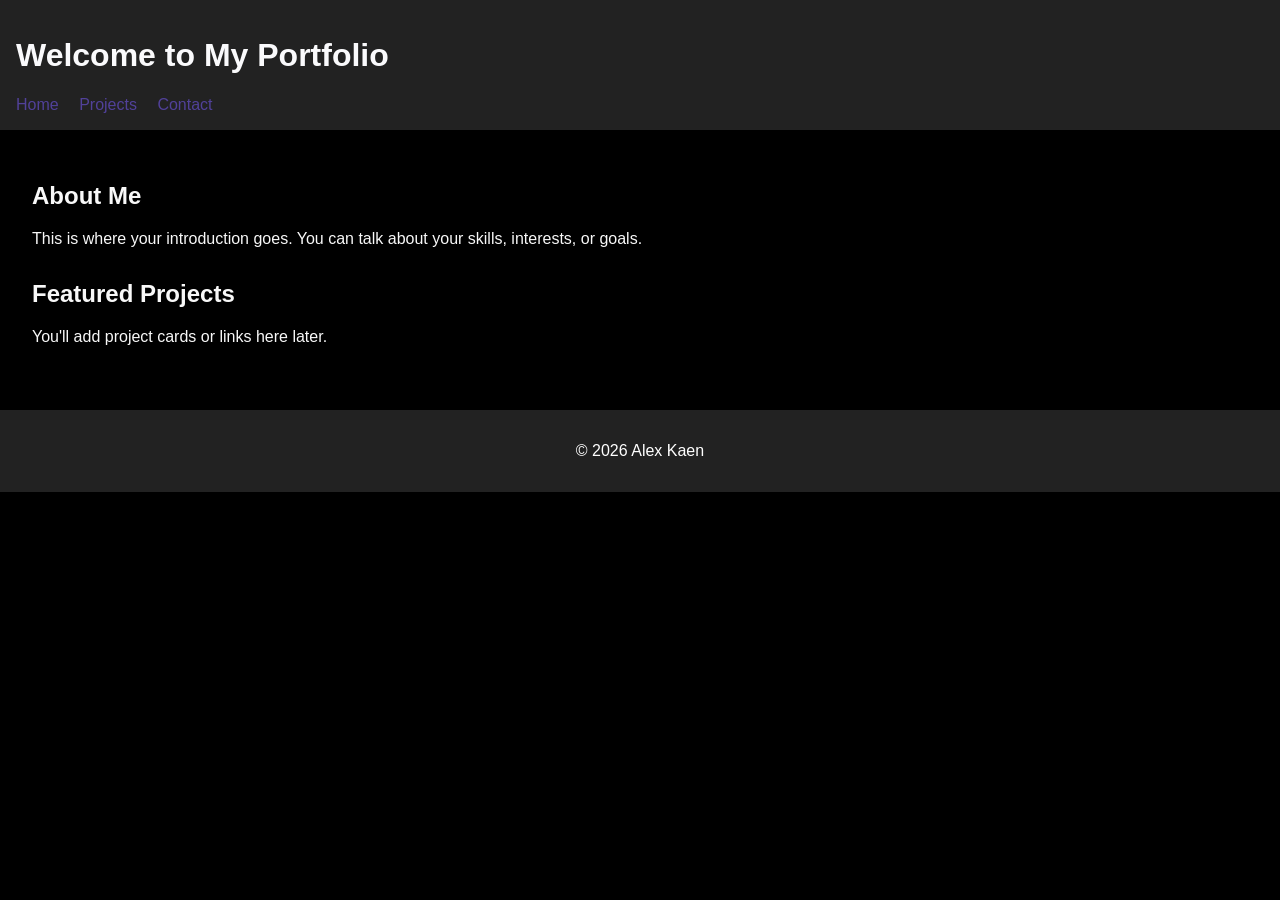
<file: index.html>
<!DOCTYPE html>
<html lang="en">
<head>
  <meta charset="UTF-8" />
  <meta name="viewport" content="width=device-width, initial-scale=1.0" />
  <title>My Portfolio</title>
  <link rel="stylesheet" href="style.css" />
</head>
<body>
  <header>
    <h1>Welcome to My Portfolio</h1>
    <nav>
      <a href="index.html">Home</a>
      <a href="projects.html">Projects</a>
      <a href="contact.html">Contact</a>
    </nav>
  </header>

  <main>
    <section class="intro">
      <h2>About Me</h2>
      <p>This is where your introduction goes. You can talk about your skills, interests, or goals.</p>
    </section>

    <section class="projects">
      <h2>Featured Projects</h2>
      <p>You'll add project cards or links here later.</p>
    </section>
  </main>

  <footer>
    <p>© 2026 Alex Kaen</p>
  </footer>

  <script src="script.js"></script>
</body>
</html>
</file>
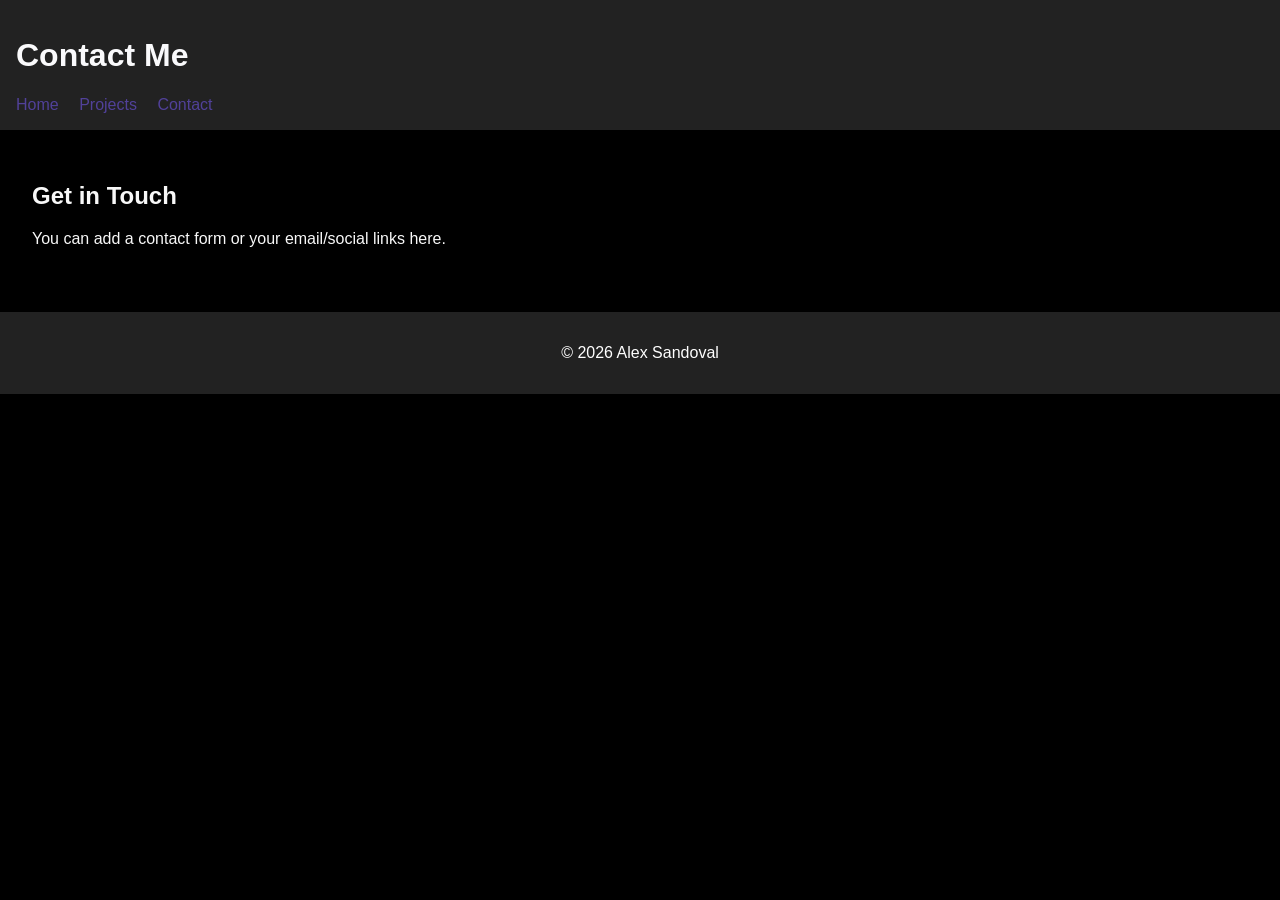
<file: contact.html>
<!DOCTYPE html>
<html lang="en">
<head>
  <meta charset="UTF-8" />
  <meta name="viewport" content="width=device-width, initial-scale=1.0" />
  <title>Contact</title>
  <link rel="stylesheet" href="style.css" />
</head>
<body>
  <header>
    <h1>Contact Me</h1>
    <nav>
      <a href="index.html">Home</a>
      <a href="projects.html">Projects</a>
      <a href="contact.html">Contact</a>
    </nav>
  </header>

  <main>
    <section>
      <h2>Get in Touch</h2>
      <p>You can add a contact form or your email/social links here.</p>
    </section>
  </main>

  <footer>
    <p>© 2026 Alex Sandoval</p>
  </footer>
</body>
</html>
</file>
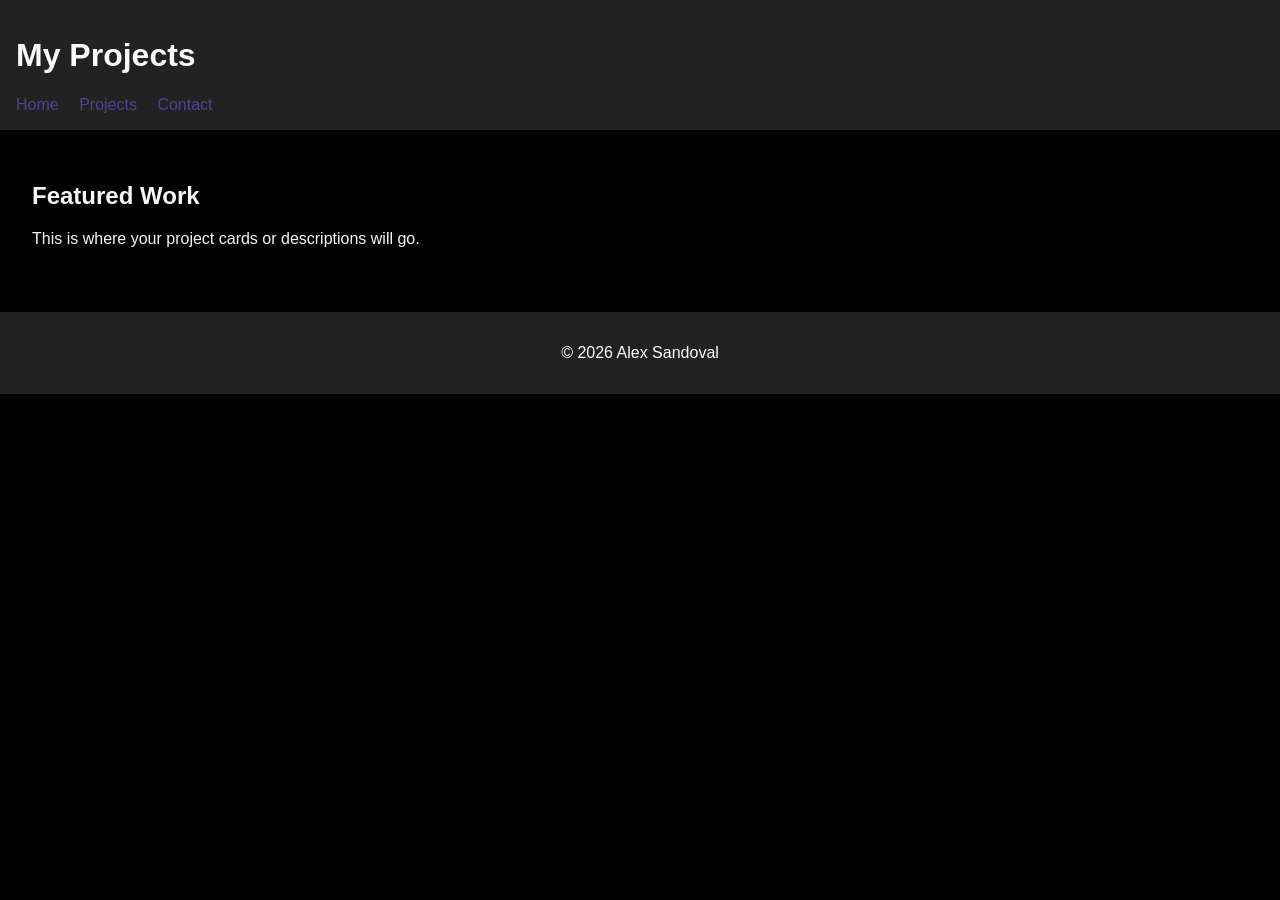
<file: projects.html>
<!DOCTYPE html>
<html lang="en">
<head>
  <meta charset="UTF-8" />
  <meta name="viewport" content="width=device-width, initial-scale=1.0" />
  <title>Projects</title>
  <link rel="stylesheet" href="style.css" />
</head>
<body>
  <header>
    <h1>My Projects</h1>
    <nav>
      <a href="index.html">Home</a>
      <a href="projects.html">Projects</a>
      <a href="contact.html">Contact</a>
    </nav>
  </header>

  <main>
    <section>
      <h2>Featured Work</h2>
      <p>This is where your project cards or descriptions will go.</p>
    </section>
  </main>

  <footer>
    <p>© 2026 Alex Sandoval</p>
  </footer>
</body>
</html>
</file>
<file: style.css>
body {
  margin: 0;
  font-family: Arial, sans-serif;
  background: #000000;
  color: #f8f8f8;
}

header {
  background: #222;
  color: #fafafc;
  padding: 1rem;
}

nav a {
  color: rgb(81, 65, 153);
  margin-right: 1rem;
  text-decoration: none;
}

main {
  padding: 2rem;
}

section {
  margin-bottom: 2rem;
}

footer {
  background: #222;
  color: white;
  text-align: center;
  padding: 1rem;
}
</file>
